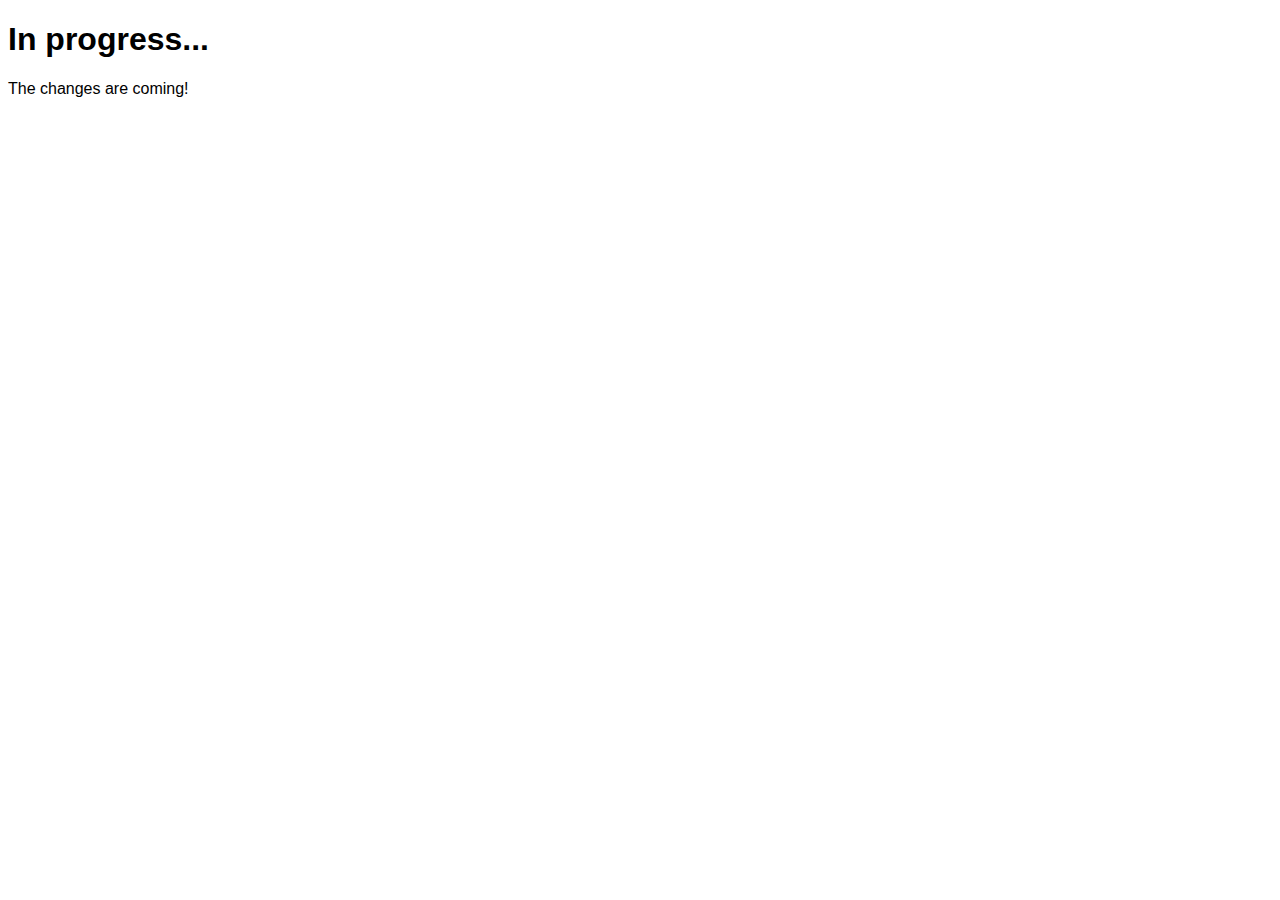
<file: index.html>
<!DOCTYPE html>
<html lang="en">
    <head>
        <meta charset="utf-8">
        <meta http-equiv="X-UA-Compatible" content="IE=edge">
        <title>a-square | Index</title>
        <meta name="description" content="a-square site.">
        <meta name="viewport" content="width=device-width, initial-scale=1">
        <link rel="stylesheet" href="/main.css">
    </head>
    <body>
        <h1>In progress...</h1>
        The changes are coming!
    </body>
</html>
</file>
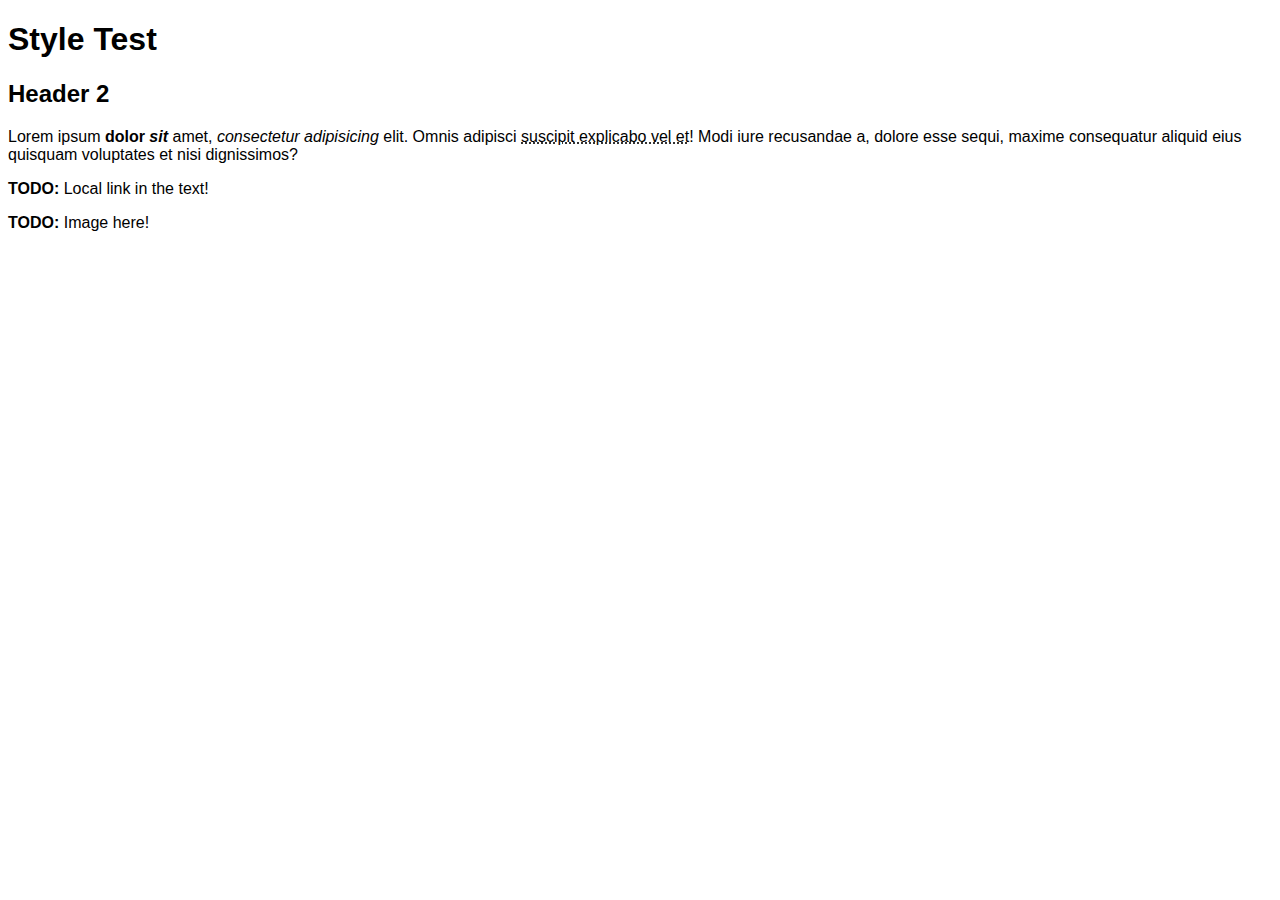
<file: pages/style-test.html>
<!DOCTYPE html>
<html lang="en">
<head>
<meta charset="utf-8">
<meta http-equiv="X-UA-Compatible" content="IE=edge">
<title>a-square | Style Test</title>
<meta name="description" content="a-square site.">
<meta name="viewport" content="width=device-width, initial-scale=1">
<meta name="robots" content="noindex">
<link rel="stylesheet" href="/main.css">
</head>
<body>
<h1>Style Test</h1>
<h2>Header 2</h2>
<p>Lorem ipsum <strong>dolor <em>sit</em></strong> amet, <em>consectetur adipisicing</em> elit.
Omnis adipisci <a href="https://example.com">suscipit explicabo vel et</a>!
Modi iure recusandae a, dolore esse sequi, maxime consequatur
aliquid eius quisquam voluptates et nisi dignissimos?</p>
<p><strong>TODO:</strong> Local link in the text!</p>
<p><strong>TODO:</strong> Image here!</p>
</body>
</html>
</file>
<file: main.css>
body {
    background-color: white;
    color: #000;
    font-family: Verdana, Geneva, Tahoma, sans-serif;
}

a:link, a:visited {
    color: #000;
    text-decoration: dotted underline;
}

a:hover {
    color: #000;
    text-decoration: solid underline;
}
</file>
